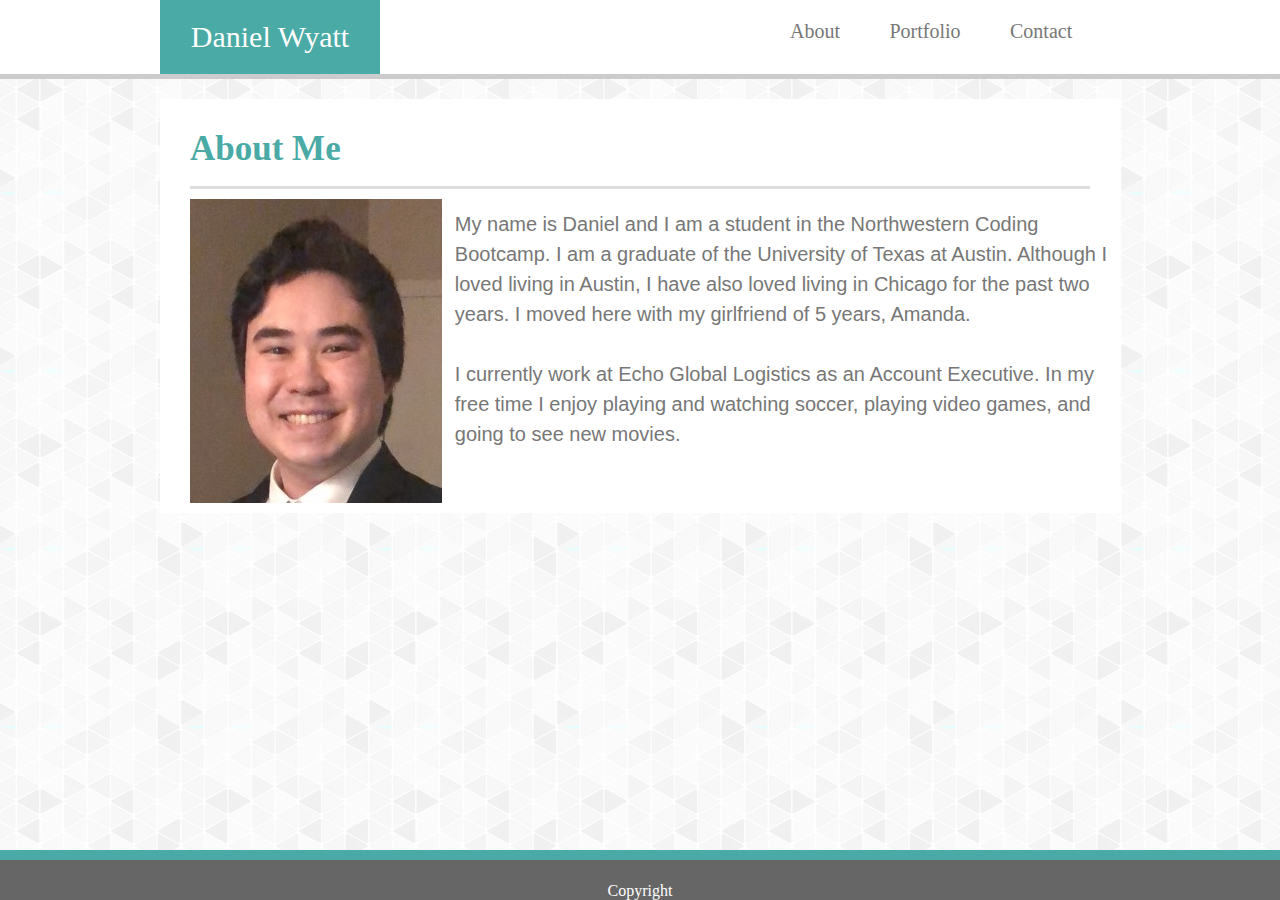
<file: index.html>
<!DOCTYPE html>
<html lang="en">
<head>
    <meta charset="UTF-8">
    <meta name="viewport" content="width=device-width, initial-scale=1.0">
    <meta http-equiv="X-UA-Compatible" content="ie=edge">
    <link rel="stylesheet" href="assets/css/style.css">
    <title>About - Daniel Wyatt</title>
</head>
<body>
    <header>
        <div class="container">
            <div class="name">
                Daniel Wyatt
            </div>
            <a class="tabs" href="index.html" style="text-align: right;">About</a>
            <a class="tabs" href="portfolio.html">Portfolio</a>
            <a class="tabs" href="contact.html" style="text-align: left;">Contact</a>
        </div>
    </header>
    <section>
        <h1 class=title-2>About Me</h1>
                <img src="assets/images/cropped head shot.jpg" alt="Profile Pic">
                <main>
                    My name is Daniel and I am a student in the Northwestern Coding Bootcamp. I am a graduate of the University of Texas at Austin. Although I loved living in Austin, I have also loved living in Chicago for the past two years. 
                    I moved here with my girlfriend of 5 years, Amanda. 
                    <br><br> I currently work at Echo Global Logistics as an Account Executive. In my free time I enjoy playing and watching soccer, playing video games, and going to see new movies. 
                </main>        
    </section>
    <footer>
        <div class="copyright">Copyright</div>
    </footer>
</body>
</html>
</file>
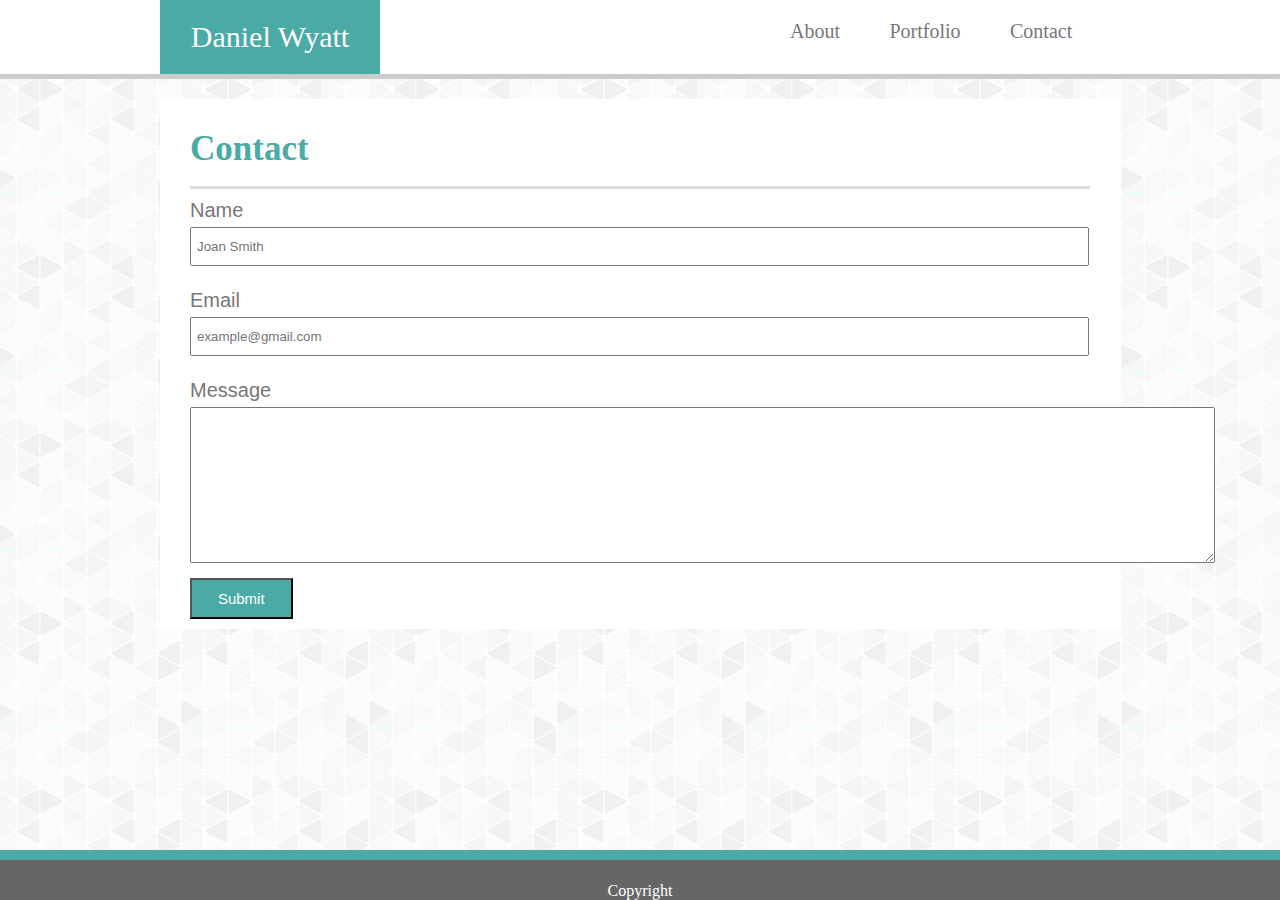
<file: contact.html>
<!DOCTYPE html>
<html lang="en">
<head>
    <meta charset="UTF-8">
    <meta name="viewport" content="width=device-width, initial-scale=1.0">
    <meta http-equiv="X-UA-Compatible" content="ie=edge">
    <link rel="stylesheet" href="assets/css/style.css">
    <title>Contact</title>
</head>
<body>
    <header>
        <div class="container">
            <div class="name">
                Daniel Wyatt
            </div>
            <a class="tabs" href="index.html"style="text-align: right;">About</a>
            <a class="tabs" href="portfolio.html">Portfolio</a>
            <a class="tabs" href="contact.html" style="text-align: left;">Contact</a>
        </div>
    </header>
    <section>
        <h1 class=title-2>Contact</h1>
        <form>
            <div class="input-headers">Name</div>
                <input class="form-box" type="text" name="name" placeholder="Joan Smith"> <br><br>
            <div class="input-headers">Email</div>
                <input class="form-box" type="text" name="email" placeholder="example@gmail.com"> <br><br>
            <div class="input-headers">Message</div>
                <textarea class=text-area name="message" cols="125" rows="10"></textarea> <br>
            <input class="submit" type="submit" value="Submit">
        </form>
    </section>    
    <footer>
        <div class="copyright">Copyright</div>
    </footer>
</body>
</html>
</file>
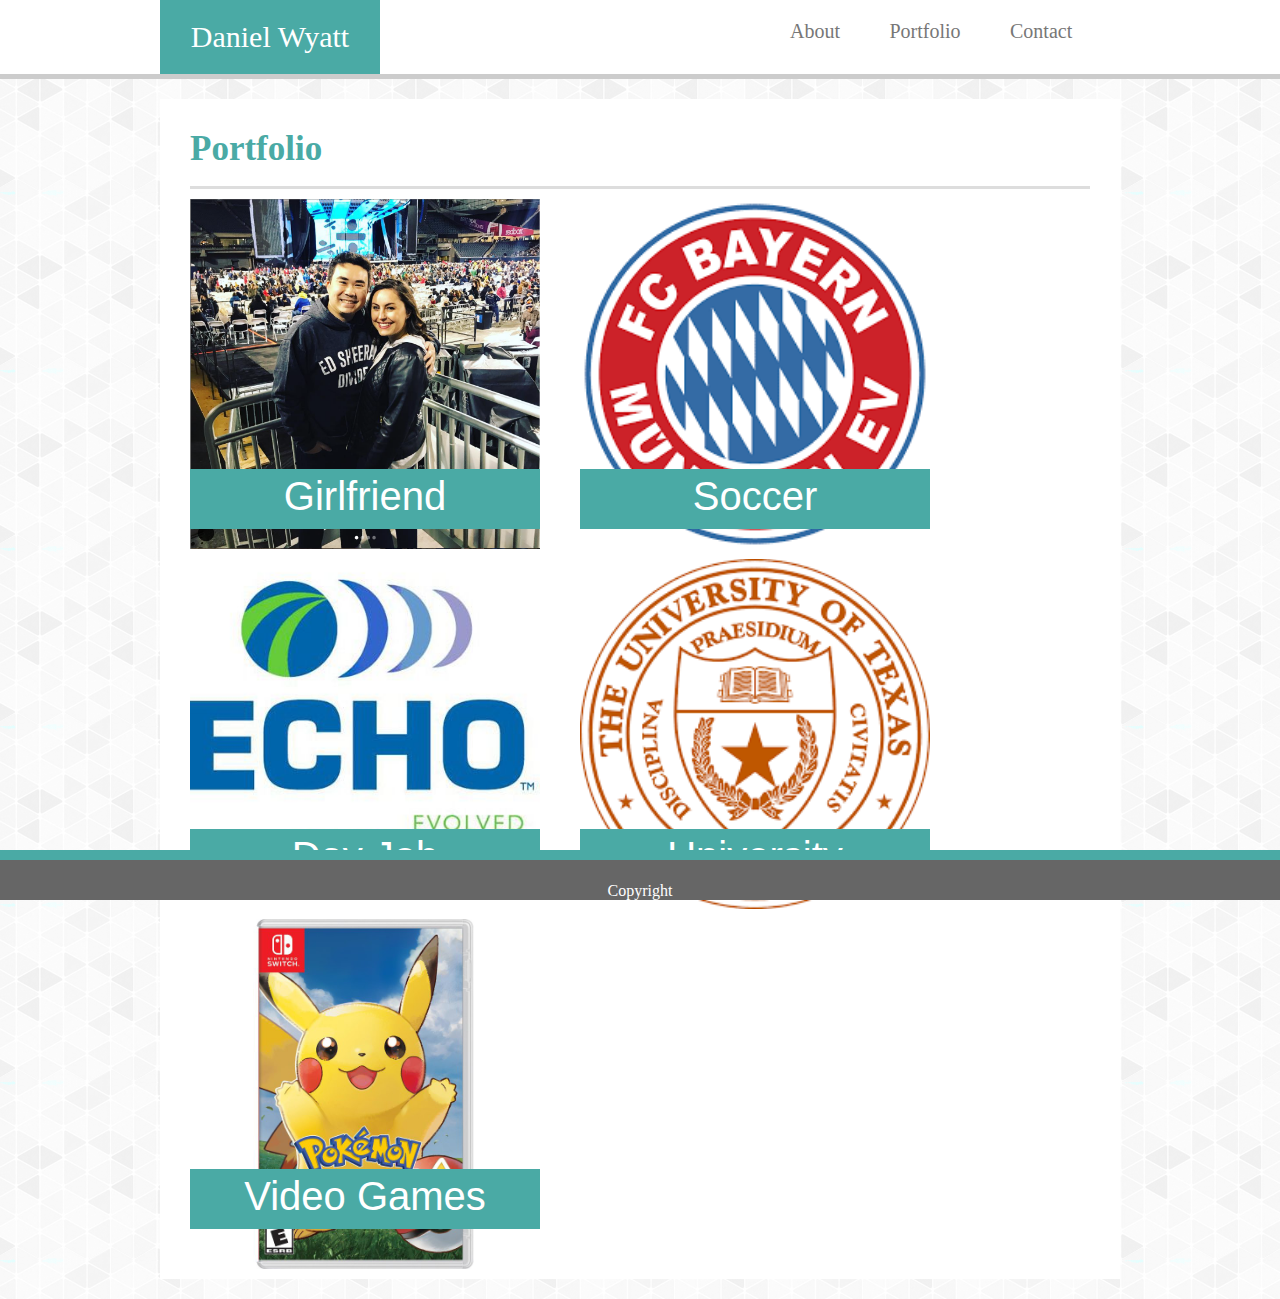
<file: portfolio.html>
<!DOCTYPE html>
<html lang="en">
<head>
    <meta charset="UTF-8">
    <meta name="viewport" content="width=device-width, initial-scale=1.0">
    <meta http-equiv="X-UA-Compatible" content="ie=edge">
    <link rel="stylesheet" href="assets/css/style.css">
    <title>Portfolio</title>
</head>
<body>
    <header>
        <div class="container">
            <div class="name">
                Daniel Wyatt
            </div>
            <a class="tabs" href="index.html" style="text-align: right;">About</a>
            <a class="tabs" href="portfolio.html">Portfolio</a>
            <a class="tabs" href="contact.html" style="text-align: left;">Contact</a>
        </div>
    </header>
    <section>
        <h1 class=title-2>Portfolio</h1>
            <img class="pictures" src="assets/images/Amanda 1.png" alt="Girlfriend">
                <div id="text-girlfriend">Girlfriend</div>
            <img class="pictures" src="assets/images/BAYERN LOGO.png" alt="Bayern Logo">
                <div id="text-bayern">Soccer</div>
            <img class="pictures" src="assets/images/Echo1.jpg" alt="Job">
                <div id="text-job">Day Job</div>
            <img class="pictures" src="assets/images/UT LOGO.png" alt="UT Logo">
                <div id="text-university">University</div>
            <img class="pictures" src="assets/images/Videogame1.jpg" alt="Let's Go Pikachu">
                <div id="text-videogame">Video Games</div>
    </section>    
    <footer>
        <div class="copyright">Copyright</div>
    </footer>
</body>
</html>
</file>
<file: assets/css/style.css>
html {
    overflow-y: scroll;
}
body {
    margin: 0;
    background: url(../images/gplaypattern.png);
}
header {
    background-color: #ffffff;
    border-bottom: 5px solid #cccccc;
    font-family: 'Georgia', Times, Times New Roman, serif;
}
.container {
    width: 960px;
    display: flex;
    margin: 0 auto;
    justify-content: flex-end;
}
.name {
    background-color: #4aaaa5;
    color: white;
    padding: 20px;
    width: 20%;
    font-size: 30px;
    align-items: center;
    align-self: flex-start;
    flex-direction: column;
    text-align: center;
    margin-right: 350px;
}
.tabs {
    width: 10%;
    font-size: 20px;
    padding: 20px;
    align-items: center;
    flex-direction: column;
    text-align: center;
    margin: 0;
}
.tabs:link, .tabs:visited {
    color: #777;
    text-decoration: none;
}
section {
    width: 960px;
    margin: 20px auto;  
    background-color: #fff;
    font-family: 'Arial', 'Helvetica Neue', Helvetica, sans-serif;
    display: flex;
    flex-flow: row wrap;
    position: relative;
}
.title-2 {
    color: #4aaaa5;
    margin: 10px;
    width: 100%;
    padding: 20px;
    position: relative;
    font-family: 'Georgia', Times, Times New Roman, serif;
    font-size: 35px;
}
.title-2::after{
    background-color: #dddddd;
    bottom: 0;
    content: '';
    display: block;
    height: 3px;
    left: 50%;
    position: absolute;
    transform: translate(-50%,0);
    width: 900px;
}
main {
    color: #777;
    margin: 10px auto;
    width: 69%;
    line-height: 30px;
    font-size: 20px;
}
img {
    display: flex;
    margin: 0px 10px 10px 30px;
}
footer {
    display: flex;
    height: 40px;
    position: fixed;
    left: 0;
    bottom: 0;
    width: 100%;
    margin: auto;
    background-color: #666666;
    border-top: 10px solid #4aaaa5;
    color: white;
}
.copyright {
    display: flex;
    justify-content: center;
    align-items: flex-end;
    width: 100%;
}
form {
    margin-left: 30px;
    color: #777;
    font-size: 20px;
}
.form-box {
    width: 885px;
    height: 25px;
}
input[type=text] {
    padding: 5px;
}
.input-headers {
    margin-bottom: 5px;
}
.submit {
    background-color: #4aaaa5;
    color: white;
    padding: 10px;
    width: 10%;
    font-size: 15px;
    align-items: center;
    align-self: flex-start;
    flex-direction: column;
    text-align: center;
    margin: 10px 0px;
}
.pictures {
    width: 350px;
    height: 350px;
}
#text-girlfriend {
    position: absolute;
    top: 370px;
    left: 30px;
    background-color: #4aaaa5;
    color: white;
    font-size: 40px;
    padding: 5px;
    width: 340px;
    height: 50px;
    align-items: center;
    align-self: flex-start;
    flex-direction: column;
    text-align: center;
}
#text-bayern {
    position: absolute;
    top: 370px;
    right: 190px;
    background-color: #4aaaa5;
    color: white;
    font-size: 40px;
    padding: 5px;
    width: 340px;
    height: 50px;
    align-items: center;
    align-self: flex-start;
    flex-direction: column;
    text-align: center;
}
#text-job {
    position: absolute;
    top: 730px;
    left: 30px;
    background-color: #4aaaa5;
    color: white;
    font-size: 40px;
    padding: 5px;
    width: 340px;
    height: 50px;
    align-items: center;
    align-self: flex-start;
    flex-direction: column;
    text-align: center;
}
#text-university {
    position: absolute;
    top: 730px;
    right: 190px;
    background-color: #4aaaa5;
    color: white;
    font-size: 40px;
    padding: 5px;
    width: 340px;
    height: 50px;
    align-items: center;
    align-self: flex-start;
    flex-direction: column;
    text-align: center;
}
#text-videogame {
    position: absolute;
    top: 1070px;
    left: 30px;
    background-color: #4aaaa5;
    color: white;
    font-size: 40px;
    padding: 5px;
    width: 340px;
    height: 50px;
    align-items: center;
    align-self: flex-start;
    flex-direction: column;
    text-align: center;
}
@media only screen and (max-width: 980px) {
    body {
        width: 980px;
    }
    .title-2 {
        width: 980px;
    }
    .title-2::after{
        background-color: #dddddd;
        bottom: 0;
        content: '';
        display: block;
        height: 3px;
        left: 50%;
        position: absolute;
        transform: translate(-50%,0);
        width: 900px;
    }    
    header {
            width: 100%;
            border-bottom: 0;
    }
    .name {
        width: 20%;
        font-size: 30px;
        align-items: center;
        align-self: flex-start;
        flex-direction: column;
        text-align: center;
        margin-right: 245px;
    }
    .tabs{
        margin-right: 20px;
    }
    .container {
            width: 980px;
            height: 75px;
            border-bottom: 5px solid #cccccc;
    }
    section {
        width: 930px;
        margin-bottom: 60px;
    }
    main {
        float: left;
        width: 67%;
        line-height: 30px;
        font-size: 20px;
    }
    img {
        float: left;
        margin: 0px 10px 10px 30px;
    }
    .form-box {
        width: 863px;
        height: 25px;
    }
    .text-area {
        height: 10em;
        width: 870px;
    }
    #text-bayern {
        position: absolute;
        top: 370px;
        right: 150px;
        background-color: #4aaaa5;
        color: white;
        font-size: 40px;
        padding: 5px;
        width: 340px;
        height: 50px;
        align-items: center;
        align-self: flex-start;
        flex-direction: column;
        text-align: center;
    }
    #text-university {
        position: absolute;
        top: 730px;
        right: 150px;
        background-color: #4aaaa5;
        color: white;
        font-size: 40px;
        padding: 5px;
        width: 340px;
        height: 50px;
        align-items: center;
        align-self: flex-start;
        flex-direction: column;
        text-align: center;
    }
    footer {
        width: 980px;
    }
}
@media only screen and (max-width: 768px) {
    body {
        width: 768px;
    }
    .title-2 {
        width: 768px;
    }
    .title-2::after{
        background-color: #dddddd;
        bottom: 0;
        content: '';
        display: block;
        height: 3px;
        left: 50%;
        position: absolute;
        transform: translate(-50%,0);
        width: 678px;
    }    
    header {
            width: 768px;
            border-bottom: 0;
    }
    .container {
            width: 768px;
            height: 75px;
            border-bottom: 5px solid #cccccc;
    }
    img {
        float: left;
        height: 300px;
        width: 250px;
    }
    main{
        float: left;
        width: 448px;
        margin: 0px;
        line-height: 30px;
        font-size: 20px;
    }
    .name {
        width: 200px;
        margin-right: 150px;
    }
    section {
            width: 738px;
            margin-bottom: 60px;
    }
    .pictures {
        margin-left: 35px;
        width: 300px;
        height: 300px;
    }
    .form-box {
        width: 650px;
        height: 25px;
    }
    .text-area {
        height: 10em;
        width: 658px;
    }
    #text-girlfriend {
        position: absolute;
        top: 350px;
        left: 35px;
        background-color: #4aaaa5;
        color: white;
        font-size: 30px;
        padding: 5px;
        width: 290px;
        height: 30px;
        align-items: center;
        align-self: flex-start;
        flex-direction: column;
        text-align: center;
    }
    #text-bayern {
        position: absolute;
        top: 350px;
        right: 50px;
        background-color: #4aaaa5;
        color: white;
        font-size: 30px;
        padding: 5px;
        width: 300px;
        height: 30px;
        align-items: center;
        align-self: flex-start;
        flex-direction: column;
        text-align: center;
    }
    #text-job {
        position: absolute;
        top: 650px;
        left: 35px;
        background-color: #4aaaa5;
        color: white;
        font-size: 30px;
        padding: 5px;
        width: 300px;
        height: 30px;
        align-items: center;
        align-self: flex-start;
        flex-direction: column;
        text-align: center;
    }
    #text-university {
        position: absolute;
        top: 650px;
        right: 50px;
        background-color: #4aaaa5;
        color: white;
        font-size: 30px;
        padding: 5px;
        width: 300px;
        height: 30px;
        align-items: center;
        align-self: flex-start;
        flex-direction: column;
        text-align: center;
    }
    #text-videogame {
        position: absolute;
        top: 960px;
        left: 30px;
        background-color: #4aaaa5;
        color: white;
        font-size: 30px;
        padding: 5px;
        width: 300px;
        height: 30px;
        align-items: center;
        align-self: flex-start;
        flex-direction: column;
        text-align: center;
    }
    footer {
        width: 768px;
    }
}

@media only screen and (max-width: 640px){
    
    * {
        box-sizing: border-box;
    }

    body {
        width: 640px;
    }
    .title-2 {
        width: 640px;
    }
    .title-2::after{
        background-color: #dddddd;
        bottom: 0;
        content: '';
        display: block;
        height: 3px;
        left: 50%;
        position: absolute;
        transform: translate(-50%,0);
        width: 620px;
    }    
    header {
            width: 640px;
            border-bottom: 0;
    }

    .container {
            display: block;
            width: 640px;
            height: 150px;
            border-bottom: 5px solid #cccccc;
    }

    .name {
            width: 100%;
    }

    .tabs {
            display: block;
            float: left;
            width: 33.33%;
            padding: 20px 0;
            margin: 0px;
    }

    section {
            width: 640px;
            margin-bottom: 70px;
            flex-flow: column;
    }

    img {
            float: left;
            height: 300px;
            width: 250px;
            margin: 5px auto;
    }
    main {
            width: 80%;
            margin: 20px auto;
            line-height: 20px;
            font-size: 20px;
    }
    .form-box {
        width: 40em;
        height: 25px;
    }
    .text-area {
        height: 10em;
        width: 40em;
    }
    .pictures {
        margin: 5px auto;
        width: 350px;
        height: 350px;
    }
    #text-girlfriend {
        position: absolute;
        top: 370px;
        left: 145px;
        background-color: #4aaaa5;
        color: white;
        font-size: 40px;
        padding: 5px;
        width: 350px;
        height: 50px;
        align-items: center;
        align-self: flex-start;
        flex-direction: column;
        text-align: center;
    }
    #text-bayern {
        position: absolute;
        top: 730px;
        right: 145px;
        background-color: #4aaaa5;
        color: white;
        font-size: 40px;
        padding: 5px;
        width: 350px;
        height: 50px;
        align-items: center;
        align-self: flex-start;
        flex-direction: column;
        text-align: center;
    }
    #text-job {
        position: absolute;
        top: 1050px;
        left: 145px;
        background-color: #4aaaa5;
        color: white;
        font-size: 40px;
        padding: 5px;
        width: 350px;
        height: 50px;
        align-items: center;
        align-self: flex-start;
        flex-direction: column;
        text-align: center;
    }
    #text-university {
        position: absolute;
        top: 1450px;
        right: 145px;
        background-color: #4aaaa5;
        color: white;
        font-size: 40px;
        padding: 5px;
        width: 350px;
        height: 50px;
        align-items: center;
        align-self: flex-start;
        flex-direction: column;
        text-align: center;
    }
    #text-videogame {
        position: absolute;
        top: 1820px;
        left: 145px;
        background-color: #4aaaa5;
        color: white;
        font-size: 40px;
        padding: 5px;
        width: 350px;
        height: 50px;
        align-items: center;
        align-self: flex-start;
        flex-direction: column;
        text-align: center;
    }
    footer {
        width: 620px;
    }
}
</file>
